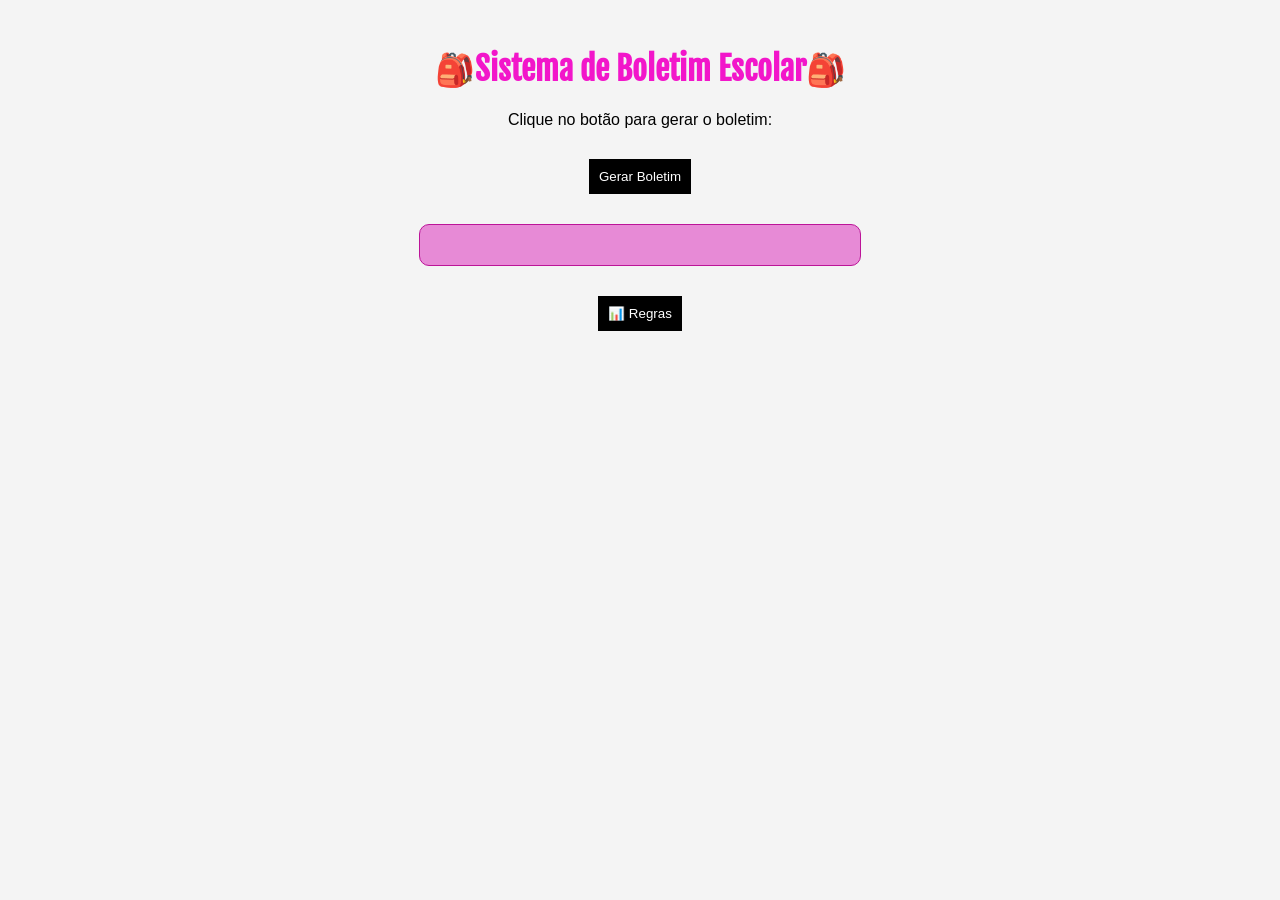
<file: index.html>
<!DOCTYPE html>
<html lang="pt-br">
<head>
    <meta charset="UTF-8">
    <meta name="viewport" content="width=device-width, initial-scale=1.0">
    <title>📝Boletim Escolar📝</title>

    <!-- Fonte do google fonts -->
    <link href="https://fonts.googleapis.com/css2?family=Fjalla+One&display=swap" rel="stylesheet">

    <style>
        body {
            font-family: Arial;
            background-color: #f4f4f4;
            padding: 20px;
        }

        h1 {
            font-family: 'Fjalla One', sans-serif;
            color:#f216ca;
            text-align: center;
        }

        button {
            padding: 10px;
            margin: 30px auto;
            display: block;
            border: none;
            background-color: #000000;
            color: white;
            cursor: pointer;
        }

        button:hover {
            background-color: #e78ad6;
        }

        #saida {
            margin: 30px auto;
            padding: 20px;
            background-color: #e78ad6;
            border: 1px solid #bc1498;
            width: 400px;
            border-radius: 10px;
            text-align: left;
        }

        /*PAINEL FIXO */
        #painelRegras {
            text-align: center;
            bottom: 10px;
            left: 10px;
        }

       #tabelaRegras {
        display: none;
        margin: 30px auto; /* centraliza horizontal */
        width: 400px;
        background-color: white;
        padding: 20px;
        border: 1px solid #ccc;
        border-radius: 10px;
        text-align: center; /* centraliza texto */
}

        table {
            border-collapse: collapse;
        }

        th, td {
            padding: 5px 10px;
            text-align: center;
        }

        /* ANIMAÇÃO */
@keyframes aparecer {
    from {
        opacity: 0;
        transform: translateY(20px);
    }
    to {
        opacity: 1;
        transform: translateY(0);
    }
}

/* CAIXA DAS REGRAS */
#tabelaRegras {
    display: none;
    margin: 30px auto;
    width: 400px;
    background-color: white;
    padding: 20px;
    border-radius: 12px;
    text-align: center;
    box-shadow: 0px 0px 15px rgba(0,0,0,0.2);
}

/* CENTRALIZAR TABELA */
table {
    margin: 0 auto;
    border-collapse: collapse;
}

/* ESTILO */
th {
    background-color: #e78ad6;
    color: white;
}

td {
    background-color: #f9f9f9;
}
    </style>
</head>

<body>

    <h1>🎒Sistema de Boletim Escolar🎒</h1>

    <p style="text-align: center;">Clique no botão para gerar o boletim:</p>

    <button onclick="gerarBoletim()">Gerar Boletim</button>

    <div id="saida"></div>

    <!-- BOTÃO + TABELA -->
    <div id="painelRegras">
        <button onclick="toggleRegras()">📊 Regras</button>

        <div id="tabelaRegras">
            <h3>Regras de classificação</h3>
            <table border="1">
                <tr>
                    <th>Média</th>
                    <th>Resultado</th>
                </tr>
                <tr>
                    <td>>= 9</td>
                    <td>Excelente</td>
                </tr>
                <tr>
                    <td>>= 7</td>
                    <td>Bom</td>
                </tr>
                <tr>
                    <td>>= 6</td>
                    <td>Aprovado</td>
                </tr>
                <tr>
                    <td>&lt; 6</td>
                    <td>Reprovado</td>
                </tr>
            </table>
        </div>
    </div>

    <script src="script.js"></script>
</body>
</html>
</file>
